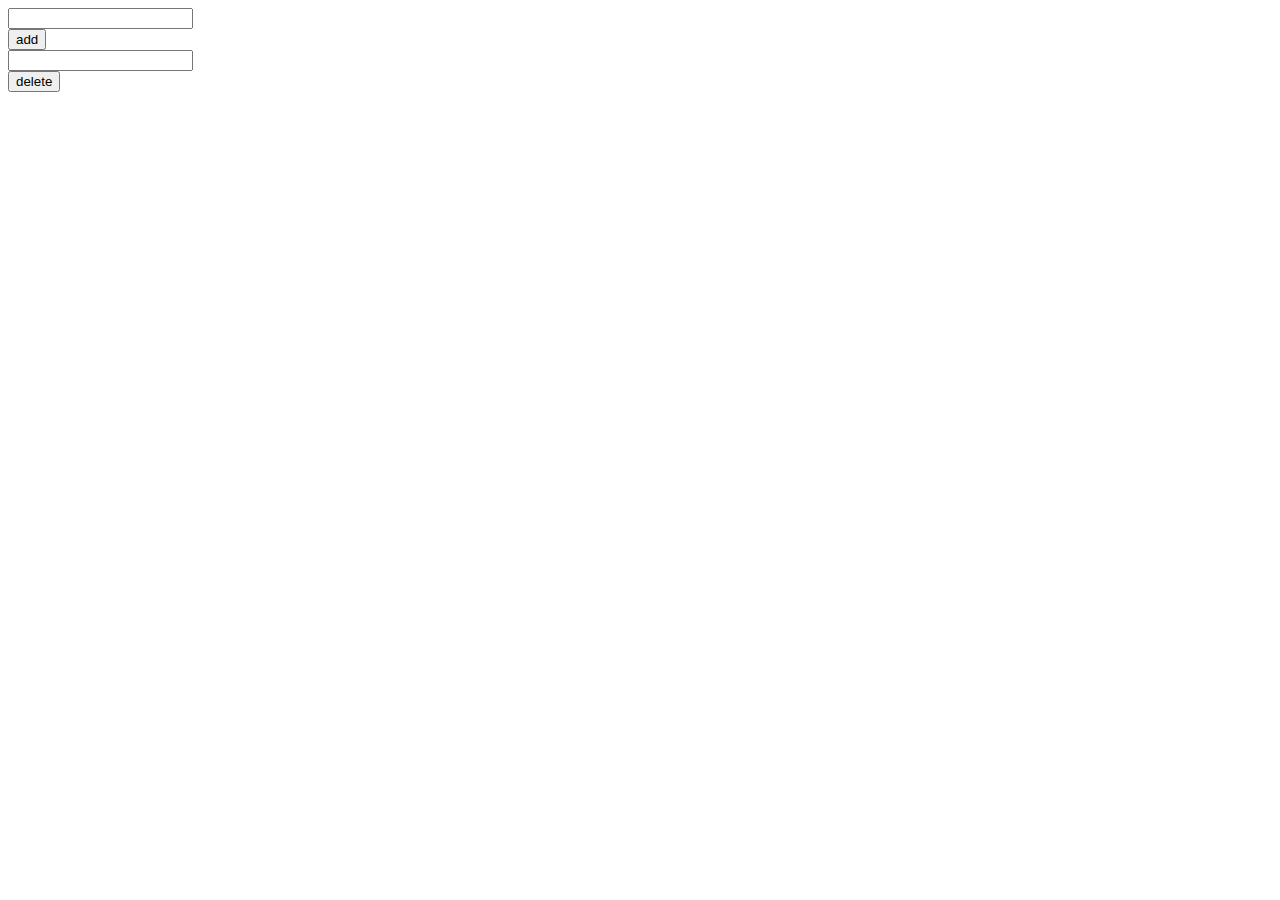
<file: templates/board/admin_index.html>
<!DOCTYPE html>
<html lang="en">
<head>
    <meta charset="UTF-8">
    <title>board admin</title>
</head>
<body>
    <form action="/board/add" method="post">
        <input name="title">
        <br>
        <button>add</button>
    </form>
    <form action="/board/delete" method="post">
        <input name="title">
        <br>
        <button>delete</button>
    </form>
</body>
</html>
</file>
